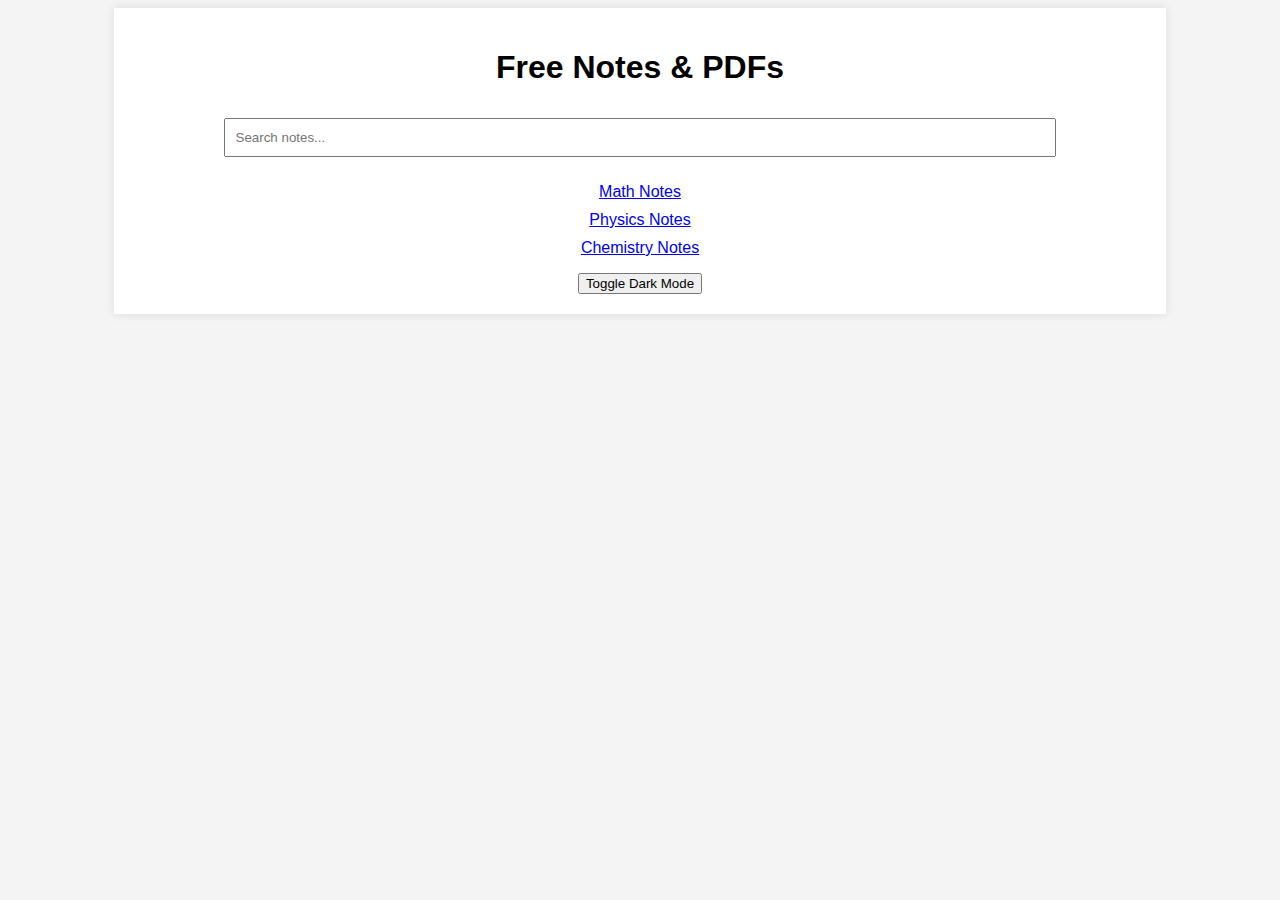
<file: index.html>
<!DOCTYPE html>
<html lang="en">
<head>
    <meta charset="UTF-8">
    <meta name="viewport" content="width=device-width, initial-scale=1.0">
    <title>Free Notes & PDFs</title>
    <style>
        body {
            font-family: Arial, sans-serif;
            text-align: center;
            background-color: #f4f4f4;
        }
        .container {
            width: 80%;
            margin: auto;
            padding: 20px;
            background: white;
            box-shadow: 0 0 10px rgba(0,0,0,0.1);
        }
        .dark-mode {
            background-color: #333;
            color: white;
        }
        .search-bar {
            width: 80%;
            padding: 10px;
            margin: 10px 0;
        }
        .pdf-list {
            list-style: none;
            padding: 0;
        }
        .pdf-list li {
            margin: 10px 0;
        }
    </style>
</head>
<body>
    <div class="container">
        <h1>Free Notes & PDFs</h1>
        <input type="text" class="search-bar" placeholder="Search notes...">
        <ul class="pdf-list">
            <li><a href="notes/math.pdf" download>Math Notes</a></li>
            <li><a href="notes/physics.pdf" download>Physics Notes</a></li>
            <li><a href="notes/chemistry.pdf" download>Chemistry Notes</a></li>
        </ul>
        <button onclick="toggleDarkMode()">Toggle Dark Mode</button>
    </div>
    
    <script>
        function toggleDarkMode() {
            document.body.classList.toggle("dark-mode");
        }
    </script>
</body>
</html>
</file>
